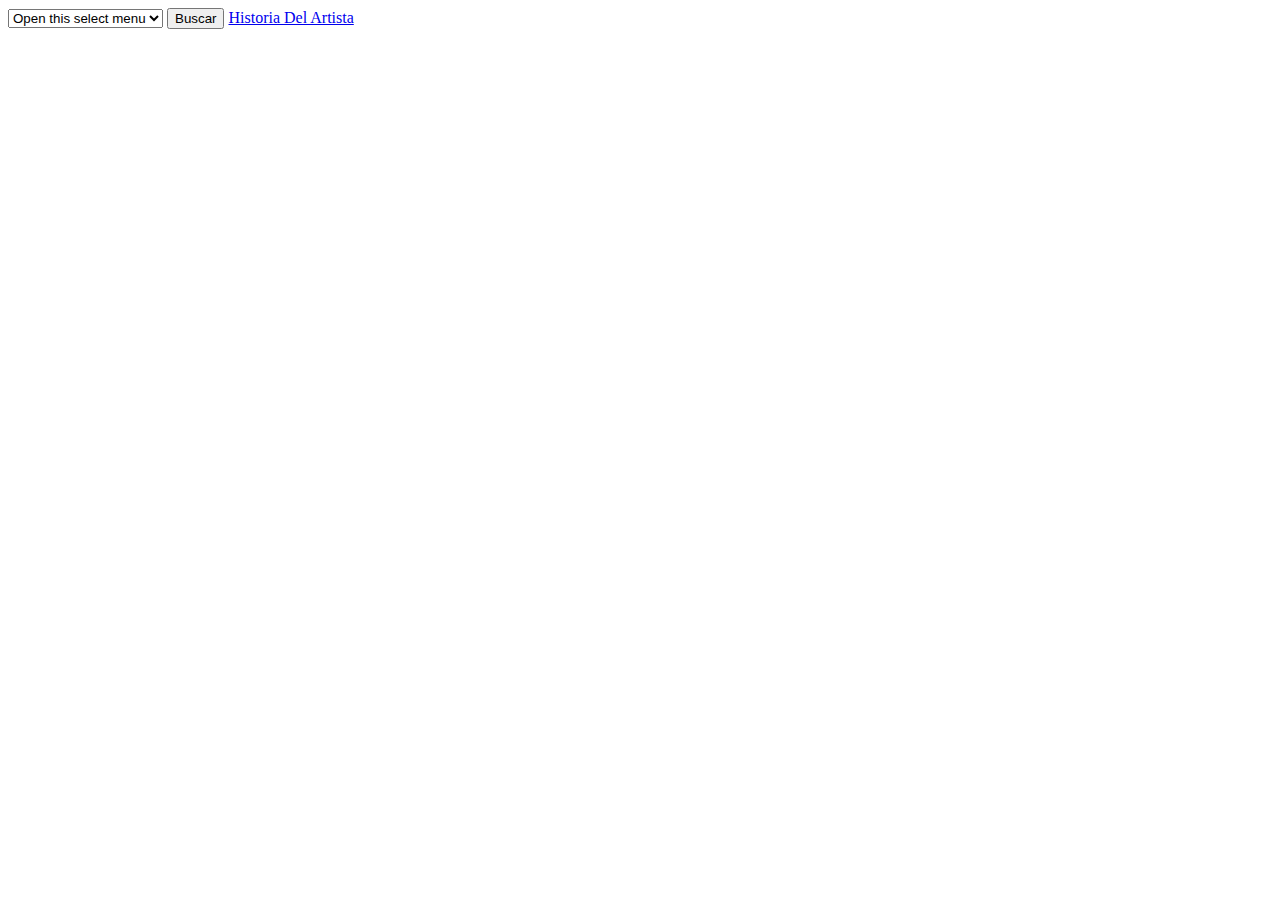
<file: index.html>
<!DOCTYPE html>
<html lang="en">

<head>
    <meta charset="UTF-8">
    <meta http-equiv="X-UA-Compatible" content="IE=edge">
    <meta name="viewport" content="width=device-width, initial-scale=1.0">
    <title>Document</title>
    <!-- CSS only -->
    <link href="https://cdn.jsdelivr.net/npm/bootstrap@5.2.1/dist/css/bootstrap.min.css" rel="stylesheet"
        integrity="sha384-iYQeCzEYFbKjA/T2uDLTpkwGzCiq6soy8tYaI1GyVh/UjpbCx/TYkiZhlZB6+fzT" crossorigin="anonymous">
</head>

<body>

    <header>

    </header>

    <main>

        <section>

            <div class="container my-5">
                <div class="row">
                    <div class="col-12">
                        <form action="">
                            <select class="form-select" aria-label="Default select example" id="artista">
                                <option selected>Open this select menu</option>
                                <option value="2w1UJL5kYJJkvjo71fQjOB">Jean Carlos Centeno</option>
                                <option value="0B9fAbZMZTBXUyffDU2Mxj">Nelson velasquez</option>
                                <option value="7rNbdH4pgrnwguvzxhA2Ek">Jorge Celedon</option>
                                <option value="1viot8lL4r3cgRLb2hBUri">Miguel Morales</option>
                                <option value="5EQkvkaE9pNbtp3vrWBLh8">Rafael Orozco</option>
                                <option value="5OG4S2qn54NS8AAw5dCbgN">Farid Ortiz</option>
                                <option value="66NweiA3nU84k1S3SZdTSG">Diomedes Diaz</option>
                                <option value="3OcvS8PzSGYMBvLdzY6g3e">Silvestre Dangond</option>
                                <option value="1nVWUKrhf81C1A3Od2Eg1l">Romualdo Brito</option>
                                <option value="3yHLsTJ9OZ19qwY1Q5BEQJ">Binomio de Oro</option>
                            </select>
                            <button type="submit" class="btn btn-primary w-100 mt-4 " id="buscar"> Buscar </button>
                            <a href="./src/views/historias.html" class="btn btn-primary w-100 mt-4 mb-4 " id="historiaArtista" > Historia Del Artista </a>
                        </form>
                    </div>
                </div>
            </div>
        </section>

        <section>
            <div class="container">
                <div class="row row-cols-1 row-cols-md-5 g-3" id="fila">
                </div>
            </div>
        </section>

    </main>

    <footer>

    </footer>







    <script src="./src/controllers/controladorBuscarCanciones.js" type="module"></script>
    <!-- JavaScript Bundle with Popper -->
    <script src="https://cdn.jsdelivr.net/npm/bootstrap@5.2.1/dist/js/bootstrap.bundle.min.js"
        integrity="sha384-u1OknCvxWvY5kfmNBILK2hRnQC3Pr17a+RTT6rIHI7NnikvbZlHgTPOOmMi466C8"
        crossorigin="anonymous"></script>
</body>

</html>
</file>
